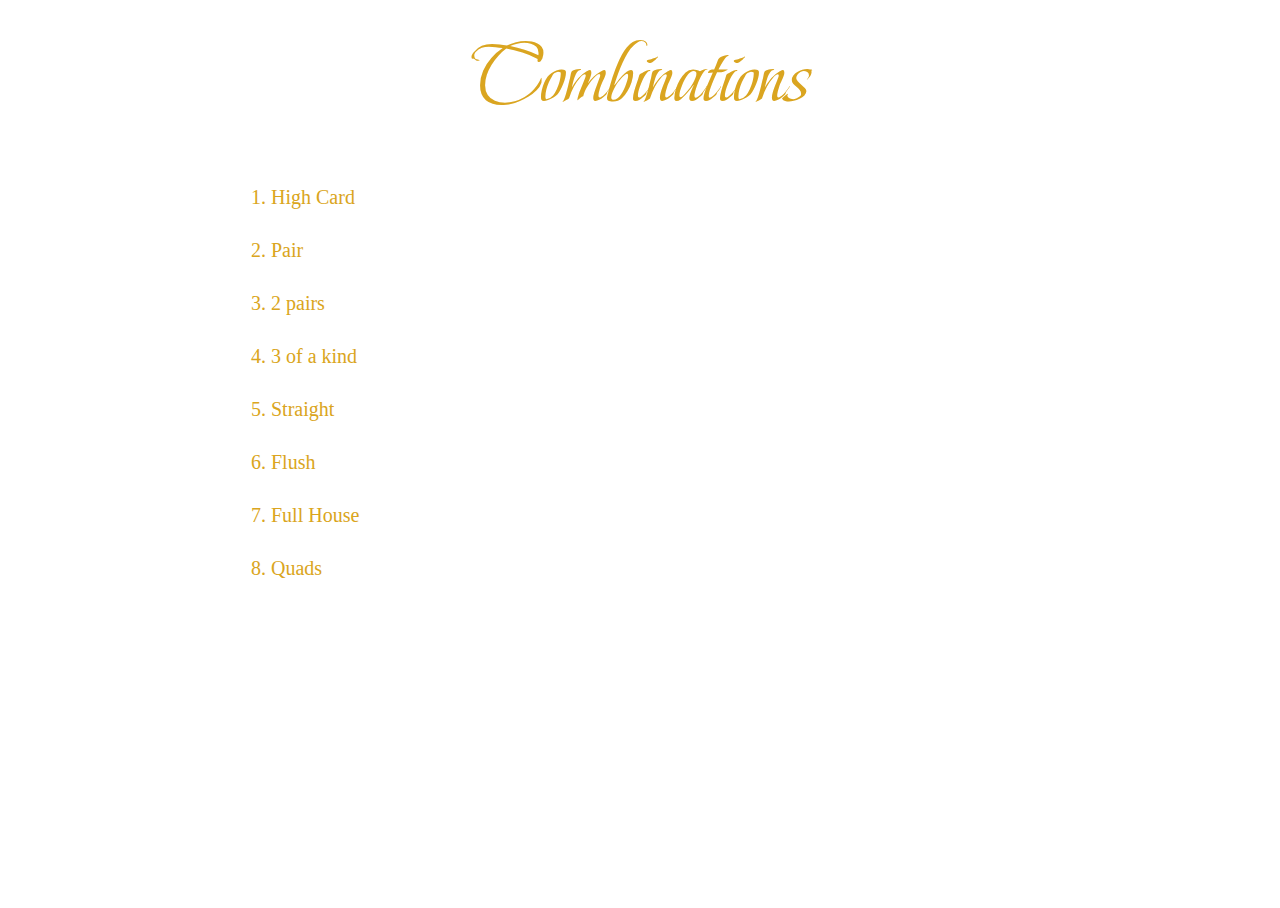
<file: combinations.html>
<!DOCTYPE html>
<html lang="en">
<head>
    <meta charset="UTF-8">
    <meta http-equiv="X-UA-Compatible" content="IE=edge">
    <meta name="viewport" content="width=device-width, initial-scale=1.0">
    <link rel="preconnect" href="https://fonts.googleapis.com">
<link rel="preconnect" href="https://fonts.gstatic.com" crossorigin>
<link href="https://fonts.googleapis.com/css2?family=Beau+Rivage&family=Pinyon+Script&display=swap" rel="stylesheet">
    <title>Combinations</title>
    <style>
        .combos {
            margin-top: 40px;
            font-size: 20px;
            
        }

        .combos ol li {
            margin-top: 30px;
            color: #DAA520;
            align-items: center;
            margin-left: 223px;
            margin-right: 211px;
        }

        body::before {
            content: "";
            background: url('https://png.pngtree.com/thumb_back/fh260/background/20200528/pngtree-gaming-black-gold-playing-cards-background-image_336962.jpg') no-repeat center center/cover;
            position: absolute;
            height: 100%;
            width: 100%;
            z-index: -1;
            opacity: 0.85;
        }

        .h-primary {
            font-size: 5.5rem;
            color: #DAA520;
            padding: 10px;
            text-align: center;
            font-weight: 200;
            font-family: 'Beau Rivage', cursive;
        }
    </style>
</head>
<body>
    <div class="container">
        <div class="h-primary">
            Combinations
        </div>
        <div class="combos">
            <ol>
                <li> High Card</li>
                <li> Pair</li>
                <li> 2 pairs</li>
                <li> 3 of a kind</li>
                <li> Straight</li>
                <li> Flush</li>
                <li> Full House</li>
                <li> Quads</li>
            </ol>
        </div>
    </div>
</body>
</html>
</file>
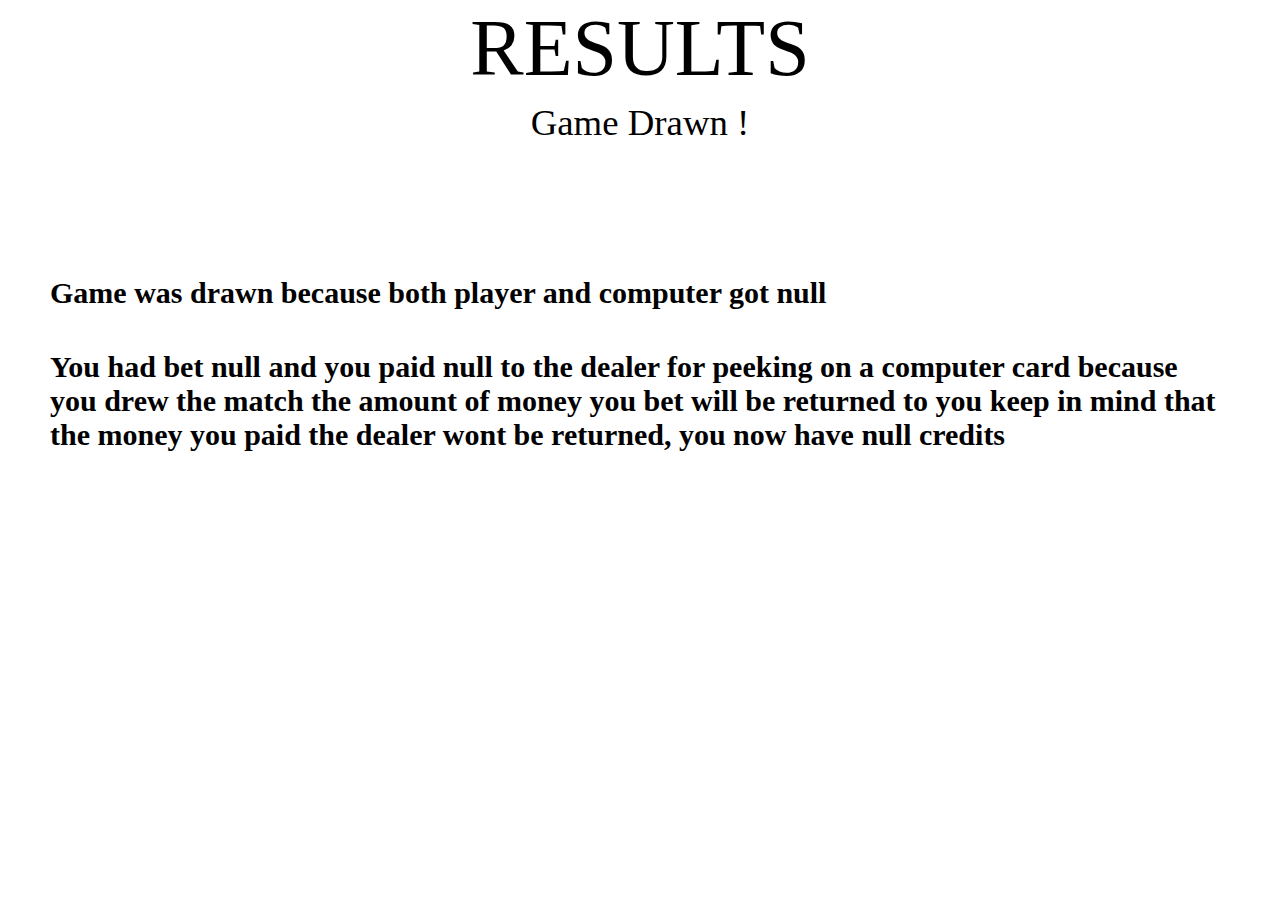
<file: results.html>
<!DOCTYPE html>
<html lang="en">

<head>
    <meta charset="UTF-8">
    <meta http-equiv="X-UA-Compatible" content="IE=edge">
    <meta name="viewport" content="width=device-width, initial-scale=1.0">
    <script src="result.js" type="module"></script>
    <style>
        * {
            padding: 0;
            margin: 0;
        }
        .container {
            display: flex;
            flex-direction: column;
        }

        .heading {
            display: flex;
            flex-direction: column;
        }

        .h-primary {
            font-size: 5rem;
            color: black;
            padding: 3px;
            text-align: center;
            font-weight: 200;
            font-family: 'Beau Rivage', cursive;
        }

        .h-secondary {
            font-size: 2.3rem;
            color: black;
            padding: 4px;
        }

        #result {
            text-align: center;
            margin-bottom: 103px;
        }

        .explaination {
            display: flex;
            flex-direction: column;
        }

        #resultexplaination {
            margin-top: 25px;
            margin-bottom: 20px;
            margin-left: 50px;
            font-size: 30px;
            font-weight: bold;
        }

        #creditsinfo {
            margin: 20px 50px;
            font-size: 30px;
            font-weight: bold;
        }

        #gameinfo {
            margin: 20px 50px;
            font-size: 30px;
            font-weight: bold;
        }

        body::before {
            content: "";
            background: url('https://c1.wallpaperflare.com/preview/624/285/186/poker-game-cards-chips.jpg') no-repeat center center/cover;
            position: absolute;
            top: 0px;
            left: 0px;
            height: 100%;
            width: 100%;
            z-index: -1;
            opacity: 0.85;
        }
    </style>
    <title>Results</title>
</head>

<body>
    <div class="container">
        <div class="heading">
            <div class="h-primary">
                RESULTS
            </div>
            <div id="result" class="h-secondary">
                write outcome of result here
            </div>
        </div>

        <section class="explaination">
            <div id="resultexplaination">
                write won/lost here
            </div>
            <div id="creditsinfo">
                write credits bet and final amount here
            </div>
        </section>

    </div>
</body>

</html>
</file>
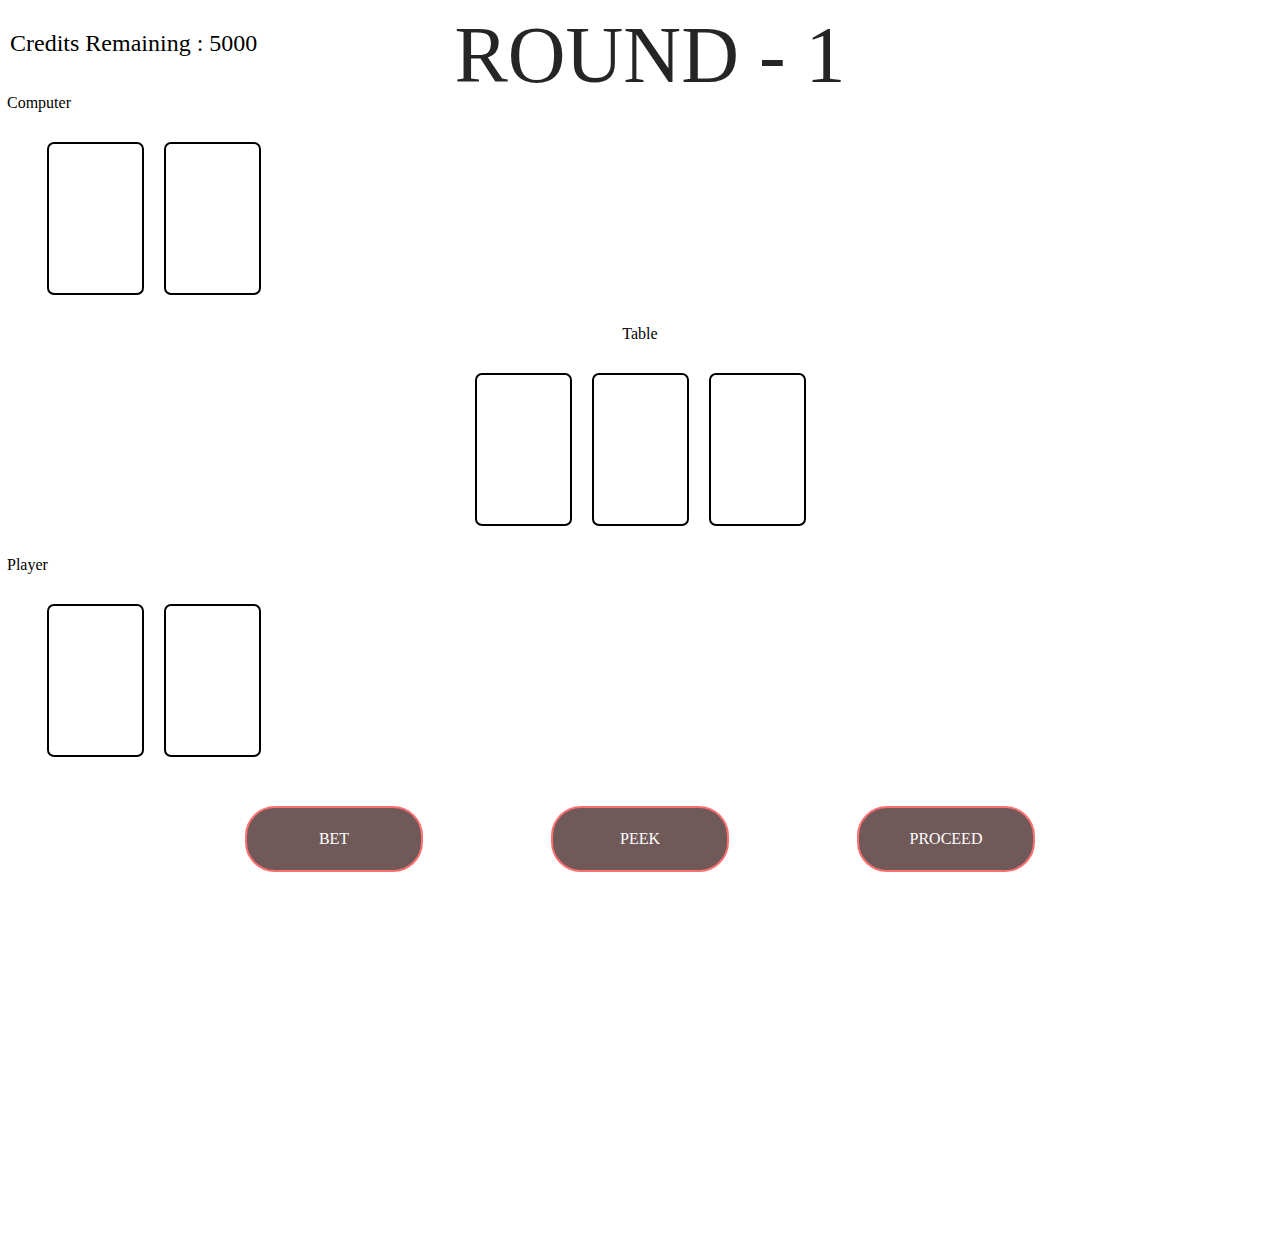
<file: round1.html>
<!DOCTYPE html>
<html lang="en">
<head>
  <meta charset="UTF-8">
  <meta name="viewport" content="width=device-width, initial-scale=1.0">
  <meta http-equiv="X-UA-Compatible" content="ie=edge">
  <title>Card Game</title>
  <script src="/scripts.js" type="module"></script>
  <!-- this is because  the script is meant to be executed after the document has been parsed, but before firing DOMContentLoaded  -->
  <!-- The DOMContentLoaded event fires when the initial HTML document has been completely loaded and parsed -->
  <link rel="stylesheet" href="style.css">
</head>
<body>
  <div class="h-primary" id="round-info">
    ROUND - 1 
  </div>
  <div class="credits-info" id="credits">
    Credits Remaining : 5000
  </div>

  <div class="gameplay-area">
    <div class="text">Computer</div>
    <div class="card-box">
      <div class="card-slot computer-slot"></div>
      <div class="card-slot computer-slot"></div>
    </div>
    <div class="text" id="centerthis">Table</div>
    <div class="card-box" id="tablebox">
      <div class="card-slot"></div>
      <div class="card-slot"></div>
      <div class="card-slot"></div>
    </div>
    <div class="text">Player</div>
    <div class="card-box">
      <div class="card-slot"></div>
      <div class="card-slot"></div>
    </div>

    <div id="bet-section">
      <div class="btn" id="betamount">
        BET
      </div>
      <div class="btn" id="peek">
        PEEK
      </div>
      <div class="btn" id="proceed">
        PROCEED
      </div>
      <!-- <div class="btn" id="winprobablity">
        WIN % : 
      </div> -->
    </div>
  </div>
  
</body>
</html>
</file>
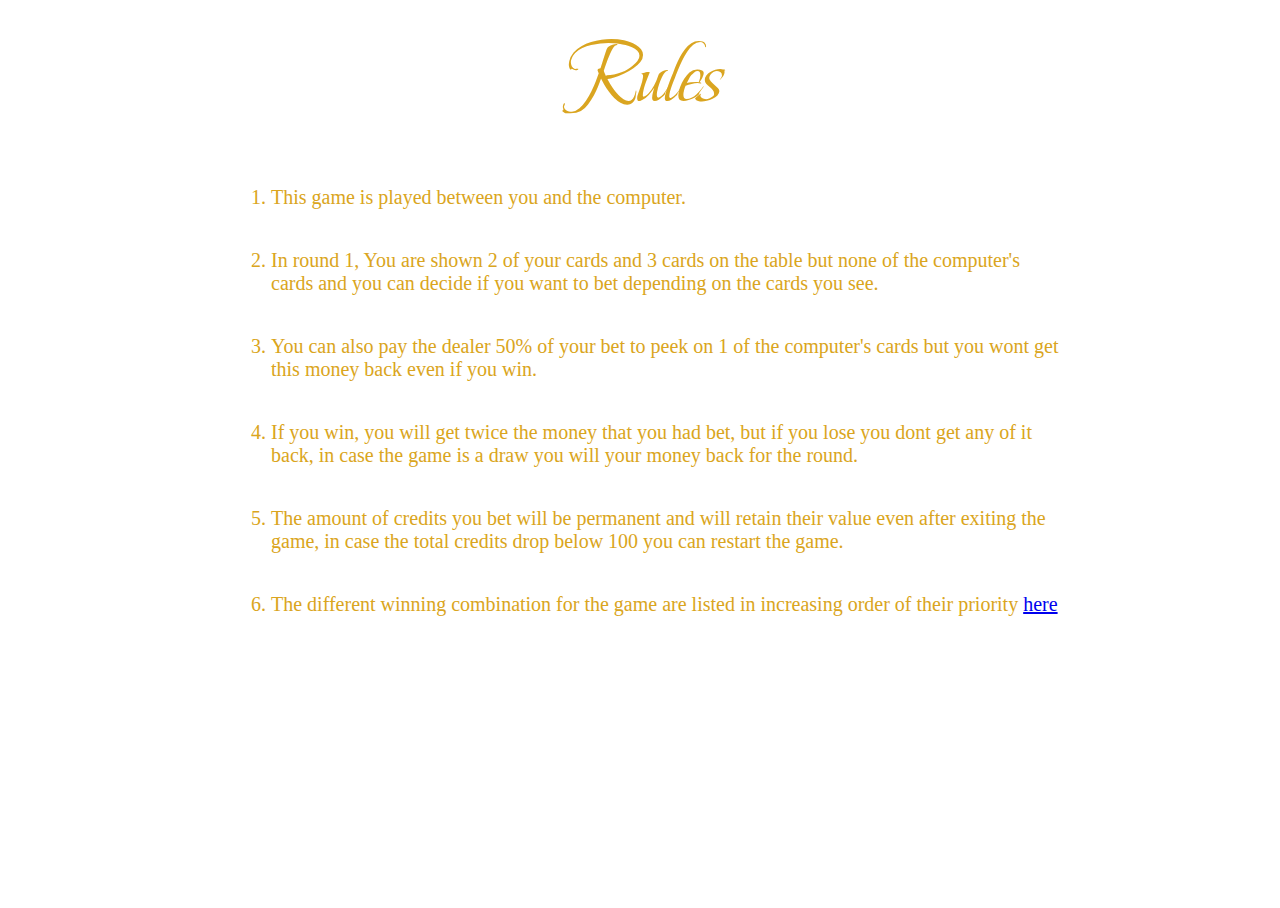
<file: rules.html>
<!DOCTYPE html>
<html lang="en">

<head>
    <meta charset="UTF-8">
    <meta http-equiv="X-UA-Compatible" content="IE=edge">
    <meta name="viewport" content="width=device-width, initial-scale=1.0">
    <link rel="preconnect" href="https://fonts.googleapis.com">
<link rel="preconnect" href="https://fonts.gstatic.com" crossorigin>
<link href="https://fonts.googleapis.com/css2?family=Beau+Rivage&family=Pinyon+Script&display=swap" rel="stylesheet">
    <style>
        .rule {
            margin-top: 40px;
            font-size: 20px;
            
        }

        .rule ol li {
            margin-top: 40px;
            color: #DAA520;
            align-items: center;
            margin-left: 223px;
            margin-right: 211px;
        }

        body::before {
            content: "";
            background: url('https://png.pngtree.com/thumb_back/fh260/background/20200528/pngtree-gaming-black-gold-playing-cards-background-image_336962.jpg') no-repeat center center/cover;
            position: absolute;
            height: 100%;
            width: 100%;
            z-index: -1;
            opacity: 0.85;
        }

        .h-primary {
            font-size: 5.5rem;
            color: #DAA520;
            padding: 10px;
            text-align: center;
            font-weight: 200;
            font-family: 'Beau Rivage', cursive;
        }
    </style>
    <title>Rules</title>
</head>

<body>
    <div class="container">
        <div class="h-primary">
            Rules
        </div>
        <div class="rule">
            <ol>
                <li>This game is played between you and the computer.</li>
                <li>In round 1, You are shown 2 of your cards and 3 cards on the table but none of the computer's cards
                    and you can decide if you want to bet depending on the cards you see.</li>
                <li>You can also pay the dealer 50% of your bet to peek on 1 of the computer's cards but you wont get
                    this money back even if you win.</li>
                <li>If you win, you will get twice the money that you had bet, but if you lose you dont get any of it
                    back, in case the game is a draw you will your money back for the round.</li>
                <li>The amount of credits you bet will be permanent and will retain their value even after exiting the
                    game, in case the total credits drop below 100 you can restart the game.</li>
                <li>The different winning combination for the game are listed in increasing order of their priority <a
                        href="combinations.html">here</a></li>
            </ol>
        </div>
    </div>
</body>

</html>
</file>
<file: style.css>
* {
    margin: 0;
    padding: 0;
}

#navbar {
    display: flex;
    align-items: center;
    position: sticky;
    top: 0px;
    z-index: 3;
    height: 60px;
}

#navbar::before {
    content: "";
    background-color: black;
    position: absolute;
    top: 0px;
    left: 0px;
    height: 100%;
    width: 100%;
    z-index: -1;
    opacity: 0.85;
}

#logo {
    margin: 2px 4px;
}

#logo img {
    margin: 5px 16px;
    height: 60px;
    width: 70px;
    transition-duration: 1s;
    opacity: 1.5;
    z-index: 5;
}


#navbar ul {
    display: flex;
}

#navbar ul li {
    list-style: none;
    margin: 14px;
    font-size: 1.3rem;
    color: white;
}

#navbar ul li a {
    display: block;
    color: white;
    text-decoration: none;
    padding: 3px 3px;
}

#clock {
    display: block;
    color: #b4f4f0;
    text-decoration: none;
    padding: 3px 3px;
    font-size: 1.1rem;
    margin-left: 19rem;
}

.h-primary {
    font-size: 5rem;
    color: black;
    padding: 10px;
    text-align: center;
    font-weight: 200;
    font-family: 'Beau Rivage', cursive;
}

.h-secondary {
    font-size: 2.3rem;
    color: black;
    padding: 10px;
}
.credits-info{
    font-size: 1.5rem;
    color: black;
    padding: 10px;
    margin-top: 20px;
}
#menu {
    display: flex;
    flex-direction: column;
    align-items: center;
}

#menu a {
    text-decoration: none;
    color: black;
}

.menu-items {
    margin: 60px 10px;
    border: 2px solid black;
    list-style: none;
    text-align: center;
    width: 238px;
    height: 40px;
    font-size: 30px;
    background-color: #f4ebaa;
    cursor: pointer;
    font-family: 'Beau Rivage', cursive;
}

#menu::before {
    content: "";
    background: url('https://thumbs.dreamstime.com/b/poker-game-ace-clubs-horizontal-background-your-tournament-shape-write-your-message-empty-frame-dimensions-46595571.jpg') no-repeat center center/cover;
    position: absolute;
    top: 0px;
    left: 0px;
    height: 120%;
    width: 100%;
    z-index: -1;
    opacity: 0.85;
}

#menu .h-primary {
    color: #f4ebaa;
    margin-top: 50px;
}

.gameplay-area {
    margin-top: 20px;
    padding: 7px;
}
#round-info{
    content: "";
    background: url('https://img.freepik.com/free-vector/realistic-studio-lights-empty-background-design_1017-27233.jpg?w=2000') no-repeat center center/cover;
    position: absolute;
    top: 0px;
    left: 0px;
    height: 135%;
    width: 100%;
    z-index: -1;
    opacity: 0.85;
}


.card-slot {
    display: flex;
    border: 2px solid black;
    height: 149px;
    width: 93px;
    justify-content: center;
    align-items: center;
    font-size: 2.6rem;
    position: relative;
    margin-left: 10px;
    margin-right: 10px;
    border-radius: 7px;
}
.computer-slot::before{
    background: url('https://c8.alamy.com/comp/2C8BN92/playing-card-back-side-isolated-on-white-clipping-path-included-2C8BN92.jpg') no-repeat center center/cover;
    position: absolute;
    height: 100%;
    width: 100%;
    z-index: -1;
}

.card-slot::before,
.card-slot::after {
    position: absolute;
    content: attr(data-value);
    font-size: 1rem;
}
.card-slot::before {
    top: .2rem;
    left: .2rem
  }
  
.card-slot::after {
    bottom: .2rem;
    right: .2rem;
    transform: rotate(180deg);
  }

  .computer-slot .card-slot{
      display: none;
  }

.black{
      color: black;
  }
.red{
      color: red;
  }

.card-box {
    display: flex;
    margin: 30px;
}
#bet-section{
    display: flex;
    align-items: center;
    justify-content: center;
}
.btn{
    padding: 6px 20px;
    border: 2px solid #fd7070;
    background-color: #705959;
    color: white;
    margin: 19px 64px;
    width: 134px;
    height: 50px;
    border-radius: 30px;
    display: flex;
    align-items: center;
    justify-content: center;
    cursor: pointer;
}

#tablebox{
    display: flex;
    align-items: center;
    justify-content: center;
}
#centerthis{
    text-align: center;
}
.container{
    display: flex;
    flex-direction: column;
    margin-left: 40px;
}

.combos{
    margin-top: 20px;
    font-size: 20px;
}
.combos ol li{
    margin-top: 40px;
    font-size: 20px;
}
.container::before{
    content: "";
    background: url('https://w0.peakpx.com/wallpaper/434/283/HD-wallpaper-hands-of-poker-red-cards-game-black-color.jpg') no-repeat center center/cover;
    position: absolute;
    height: 100%;
    width: 100%;
    z-index: -1;
    opacity: 0.85;
}

.menu-items:hover{
    background-color: rgb(47, 255, 234);
}
.menu-items a:hover{
    color: rgb(102, 0, 255);
}
#bet:hover, #peek:hover, #proceed:hover{
    background-color: #646161;
    color: rgb(43, 1, 149);

}
</file>
